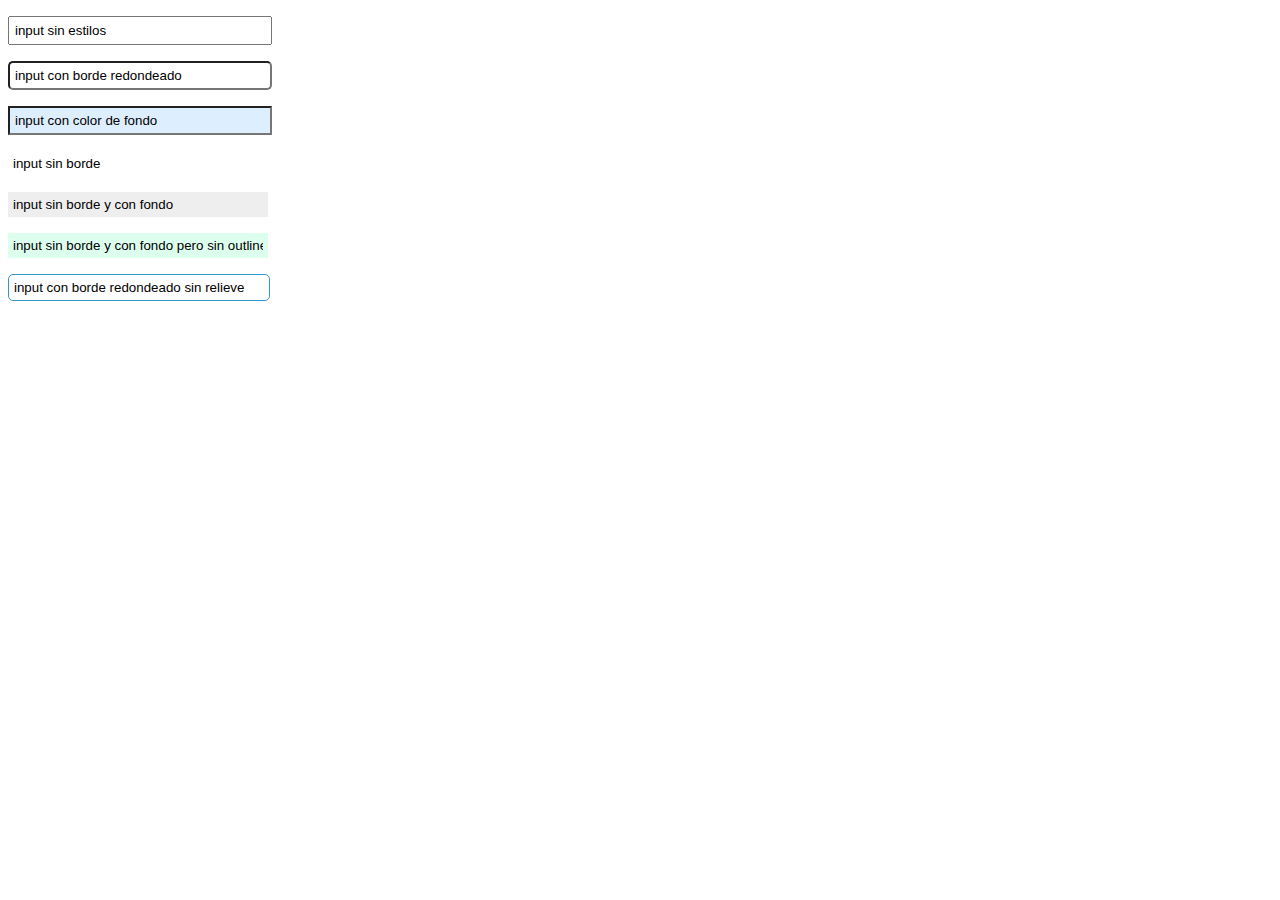
<file: prueba.html>
<!DOCTYPE html>
<html lang="es">

<head>
    <meta charset="UTF-8">
    <title>Campo input sin borde</title>
    <style>
        input {
            width: 250px;
            padding: 5px;
        }

        .redondeado {
            border-radius: 5px;
        }

        .confondo {
            background-color: #def;
        }

        .sinborde {
            border: 0;
        }

        .sinbordefondo {
            background-color: #eee;
            border: 0;
        }

        .outlinenone {
            outline: none;
            background-color: #dfe;
            border: 0;
        }

        .redondeadonorelieve {
            border-radius: 5px;
            border: 1px solid #39c;
        }
    </style>
</head>

<body>
    <p>
        <input type="text" value="input sin estilos">
    </p>
    <p>
        <input type="text" class="redondeado" value="input con borde redondeado">
    </p>
    <p>
        <input type="text" class="confondo" value="input con color de fondo">
    </p>
    <p>
        <input type="text" class="sinborde" value="input sin borde">
    </p>
    <p>
        <input type="text" class="sinbordefondo" value="input sin borde y con fondo">
    </p>
    <p>
        <input type="text" class="outlinenone" value="input sin borde y con fondo pero sin outline">
    </p>

    <p>
        <input type="text" class="redondeadonorelieve" value="input con borde redondeado sin relieve">
    </p>
</body>

</html>
</file>
